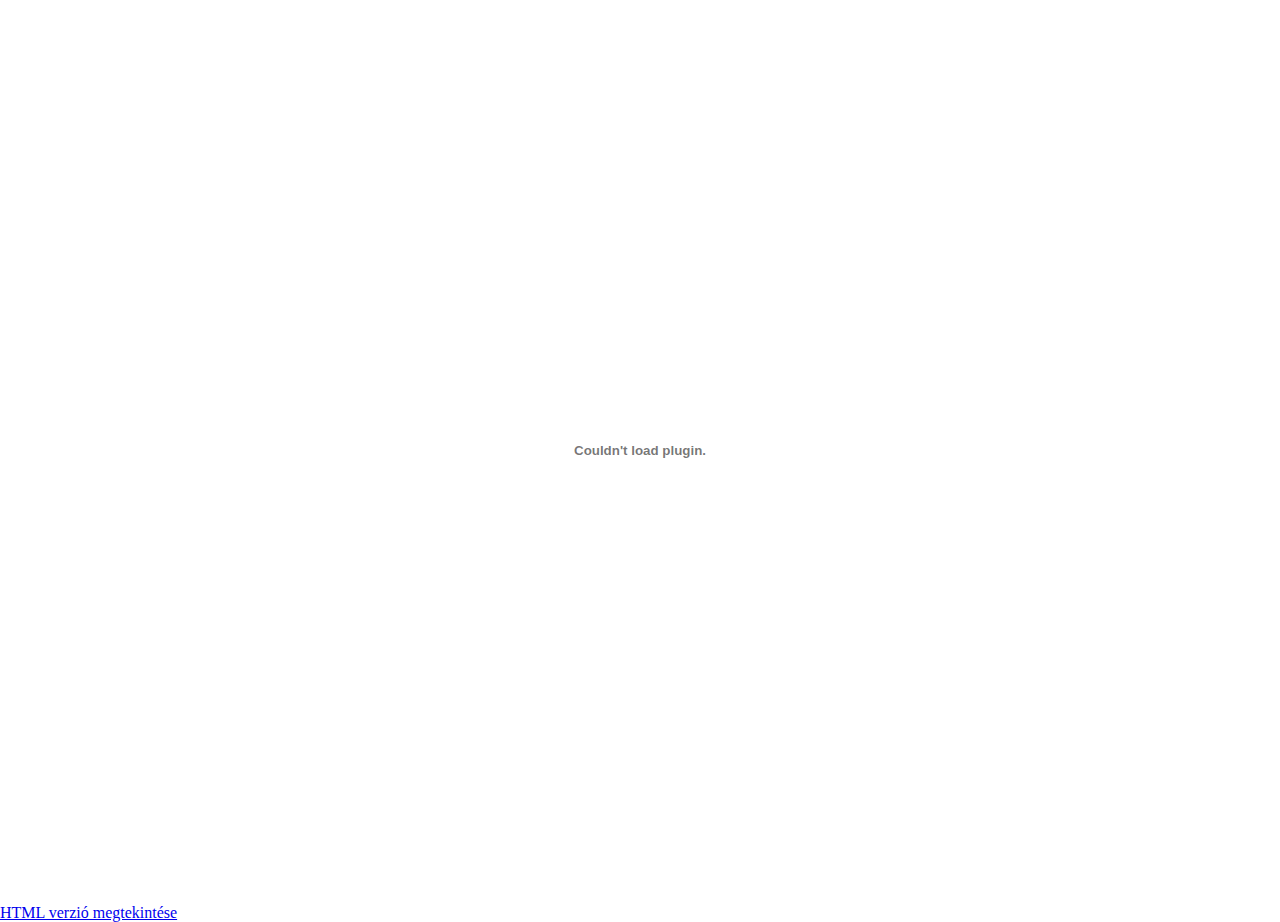
<file: index.html>
<!DOCTYPE html>
<html lang="en">
<head>
    <meta charset="UTF-8">
    <meta name="viewport" content="width=device-width, initial-scale=1.0">
    <title>Recept ötletek</title>
    <style>
        body {
            margin: 0;
            padding: 0;
        }
        embed {
            width: 100%;
            height: 100vh;
            border: none;
        }
    </style>
</head>
<body>
    <embed src="./menu.pdf" type="application/pdf" />
    <a href="./menu.html">HTML verzió megtekintése</a>
</body>
</html>
</file>
